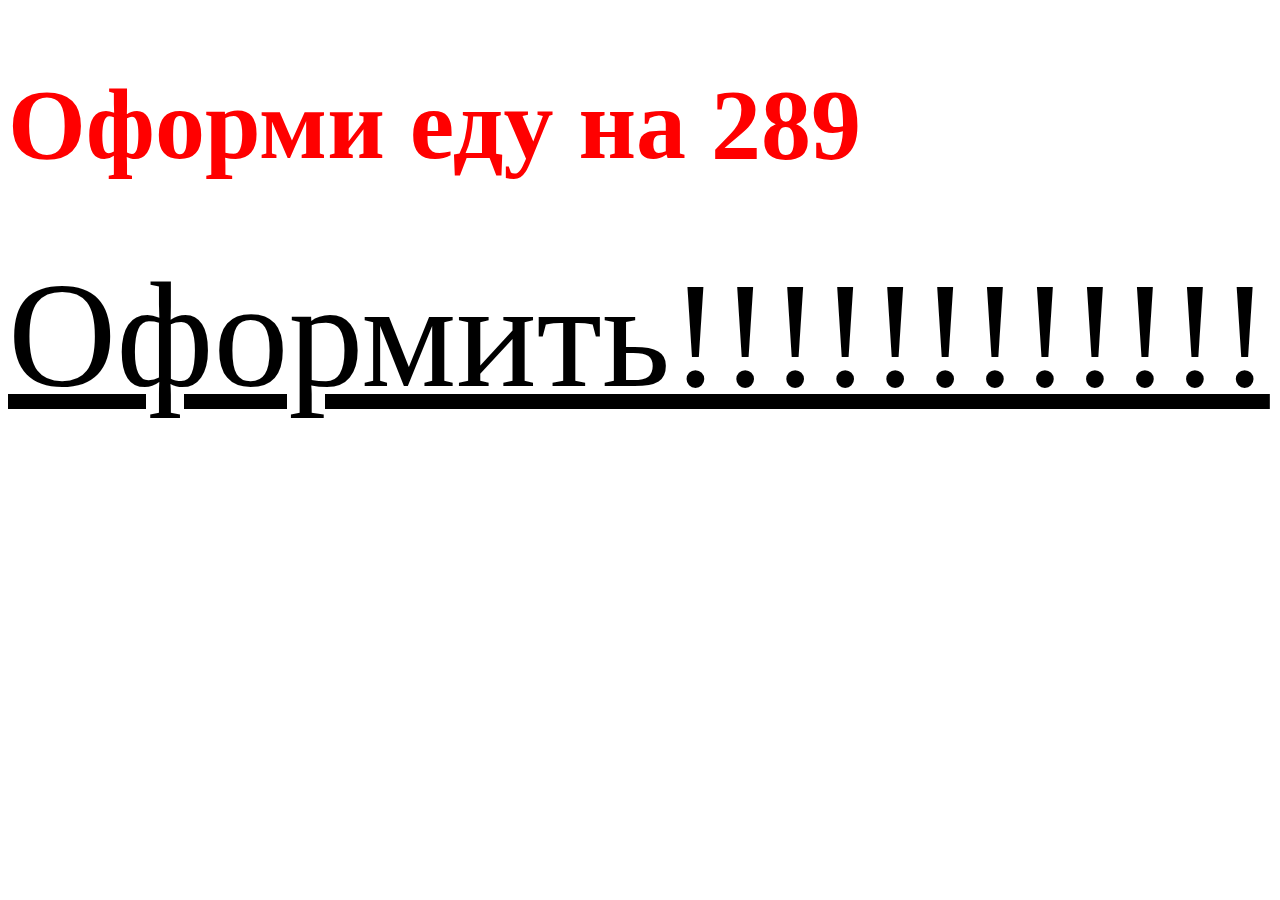
<file: index.html>
<!DOCTYPE html>
<html>    
<title>Еда289</title>
<link rel="stylesheet" href="style.css">
<body>

<h1>Оформи еду на 289</h1>

<a href="1.html" class="eda">Оформить!!!!!!!!!!!!</a>

</body>
</html>
</file>
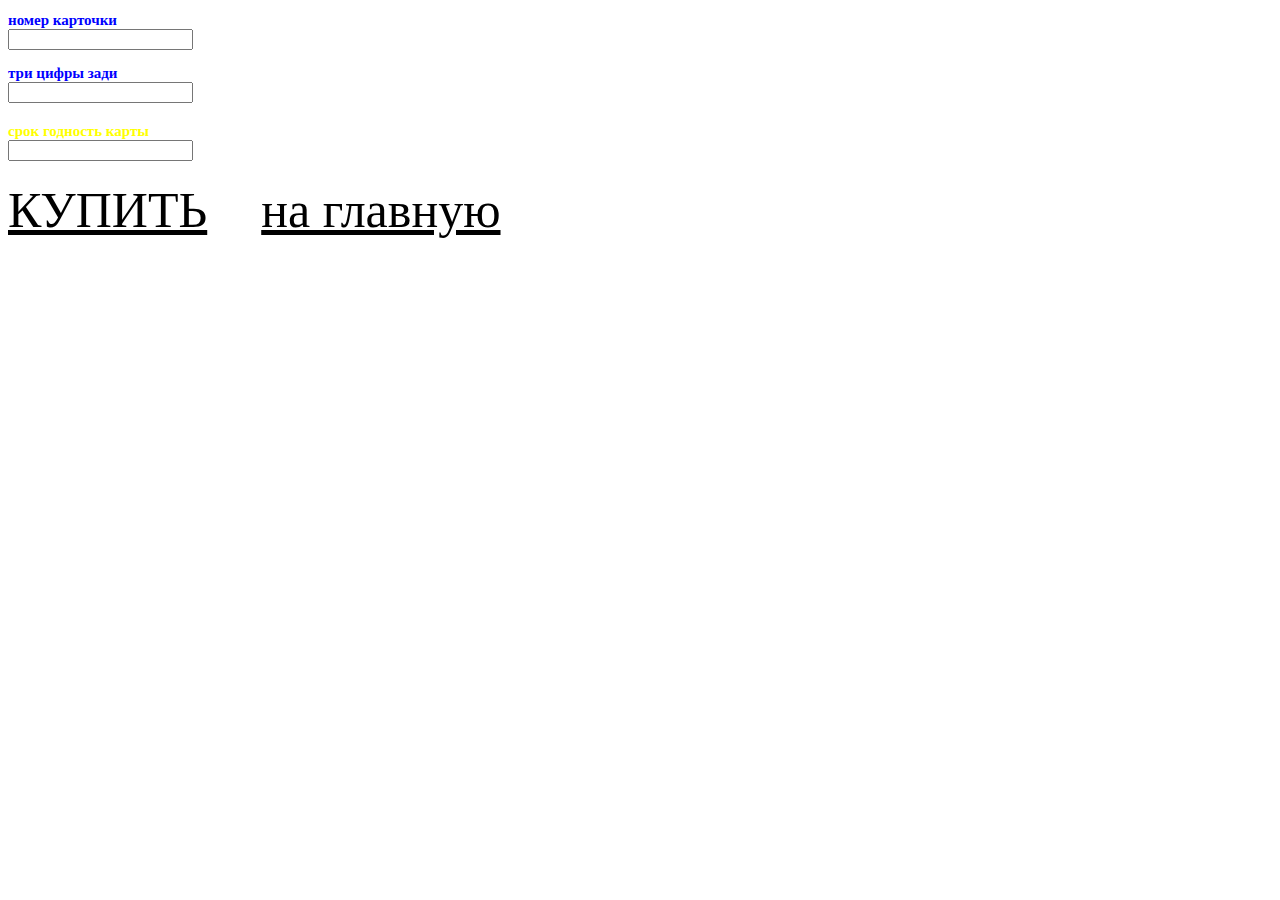
<file: 1.html>
<!DOCTYPE html>
<html>
<head>
<title>игнат чат бот</title>
<link rel="stylesheet" href="style.css">
</head>
<body>

<h2>номер карточки
    <form>
        <input type="text">
      </form>
</h2>
<h3>три цифры зади
    <form>
        <input type="text">
        </form>
 </h3>
 <h4>срок годность карты
    <form>
        <input type="text">
        </form>
 </h4>
      
<a href="2.html" class="eda2">КУПИТЬ</a>
    <a href="index.html" class="eda3">на главную</a>

</body>
</html>
</file>
<file: style.css>
html{
    background-image: url(https://external-content.duckduckgo.com/iu/?u=https%3A%2F%2Fkartinkof.club%2Fuploads%2Fposts%2F2022-04%2F1649573292_17-kartinkof-club-p-ugarnie-kartinki-na-avu-v-zum-17.jpg&f=1&nofb=1&ipt=a10cc224b1fc4542b58f309fcbf808b453fc6c3c3382b4af55d8bb930b2891cb&ipo=images);
}
h1{
    color: red;
    font-size: 100px;
}
.eda{
    color: black;
    font-size: 150px;
}
h2{
    color: blue;
    font-size: 15px;
}
h3{
    color: blue;
    font-size: 15px;
}
h4{
    color: yellow;
    font-size: 15px;
}
.eda2{
    color: black;
    font-size: 50px;
}
.eda3{
    color: black;
    font-size: 50px;
    margin-left: 50px;
}
</file>
